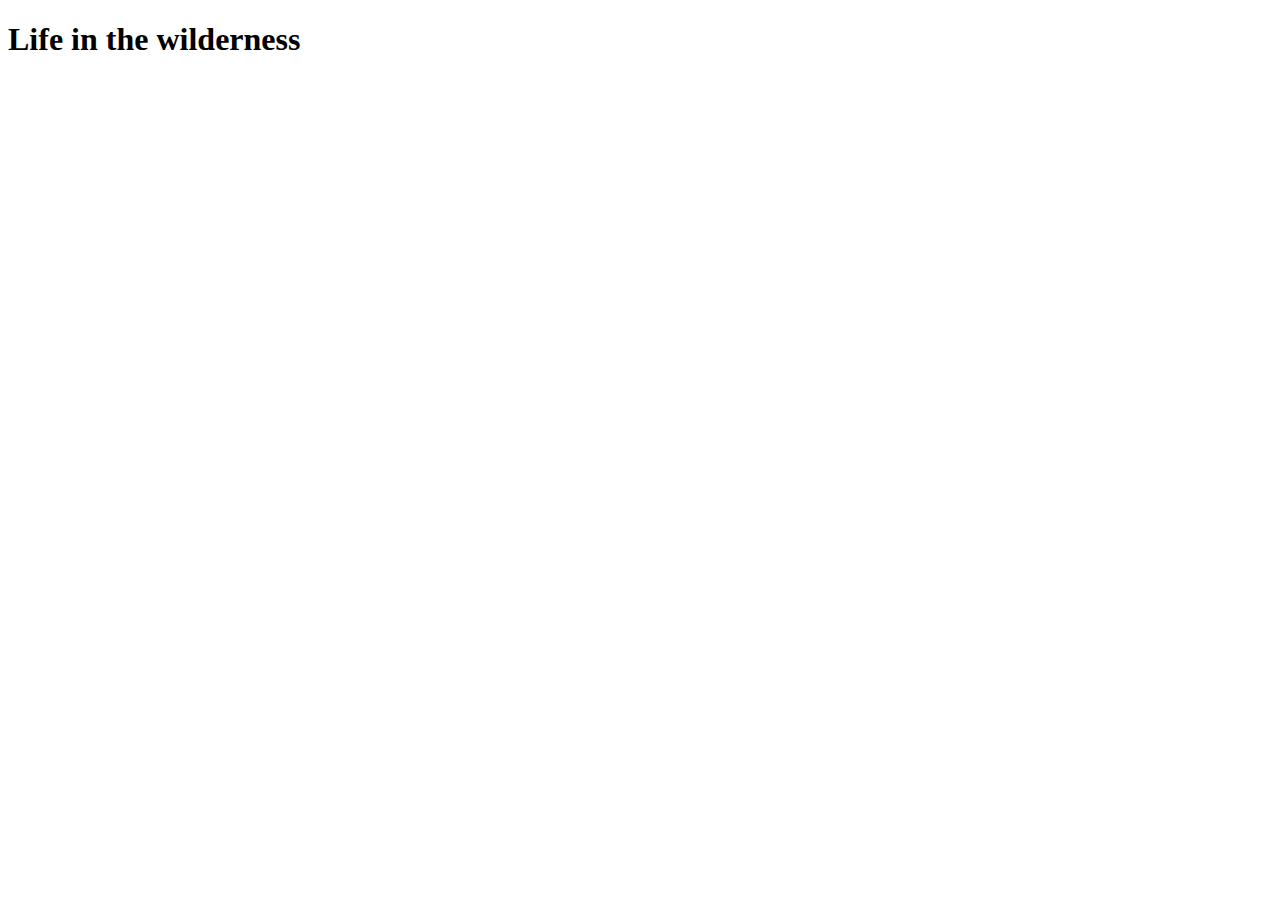
<file: CSS.htm>
<!DOCTYPE html>
<!-- saved from url=(0077)file:///Users/omareldali/Documents/workspace/webdev/Section7AdvCSS/home.html -->
<html><head><meta http-equiv="Content-Type" content="text/html; charset=windows-1252">
  <title>CSS</title>
</head>
<body>
  <h1>Life in the wilderness</h1>
  <div class="container"></div>


</body></html>
</file>
